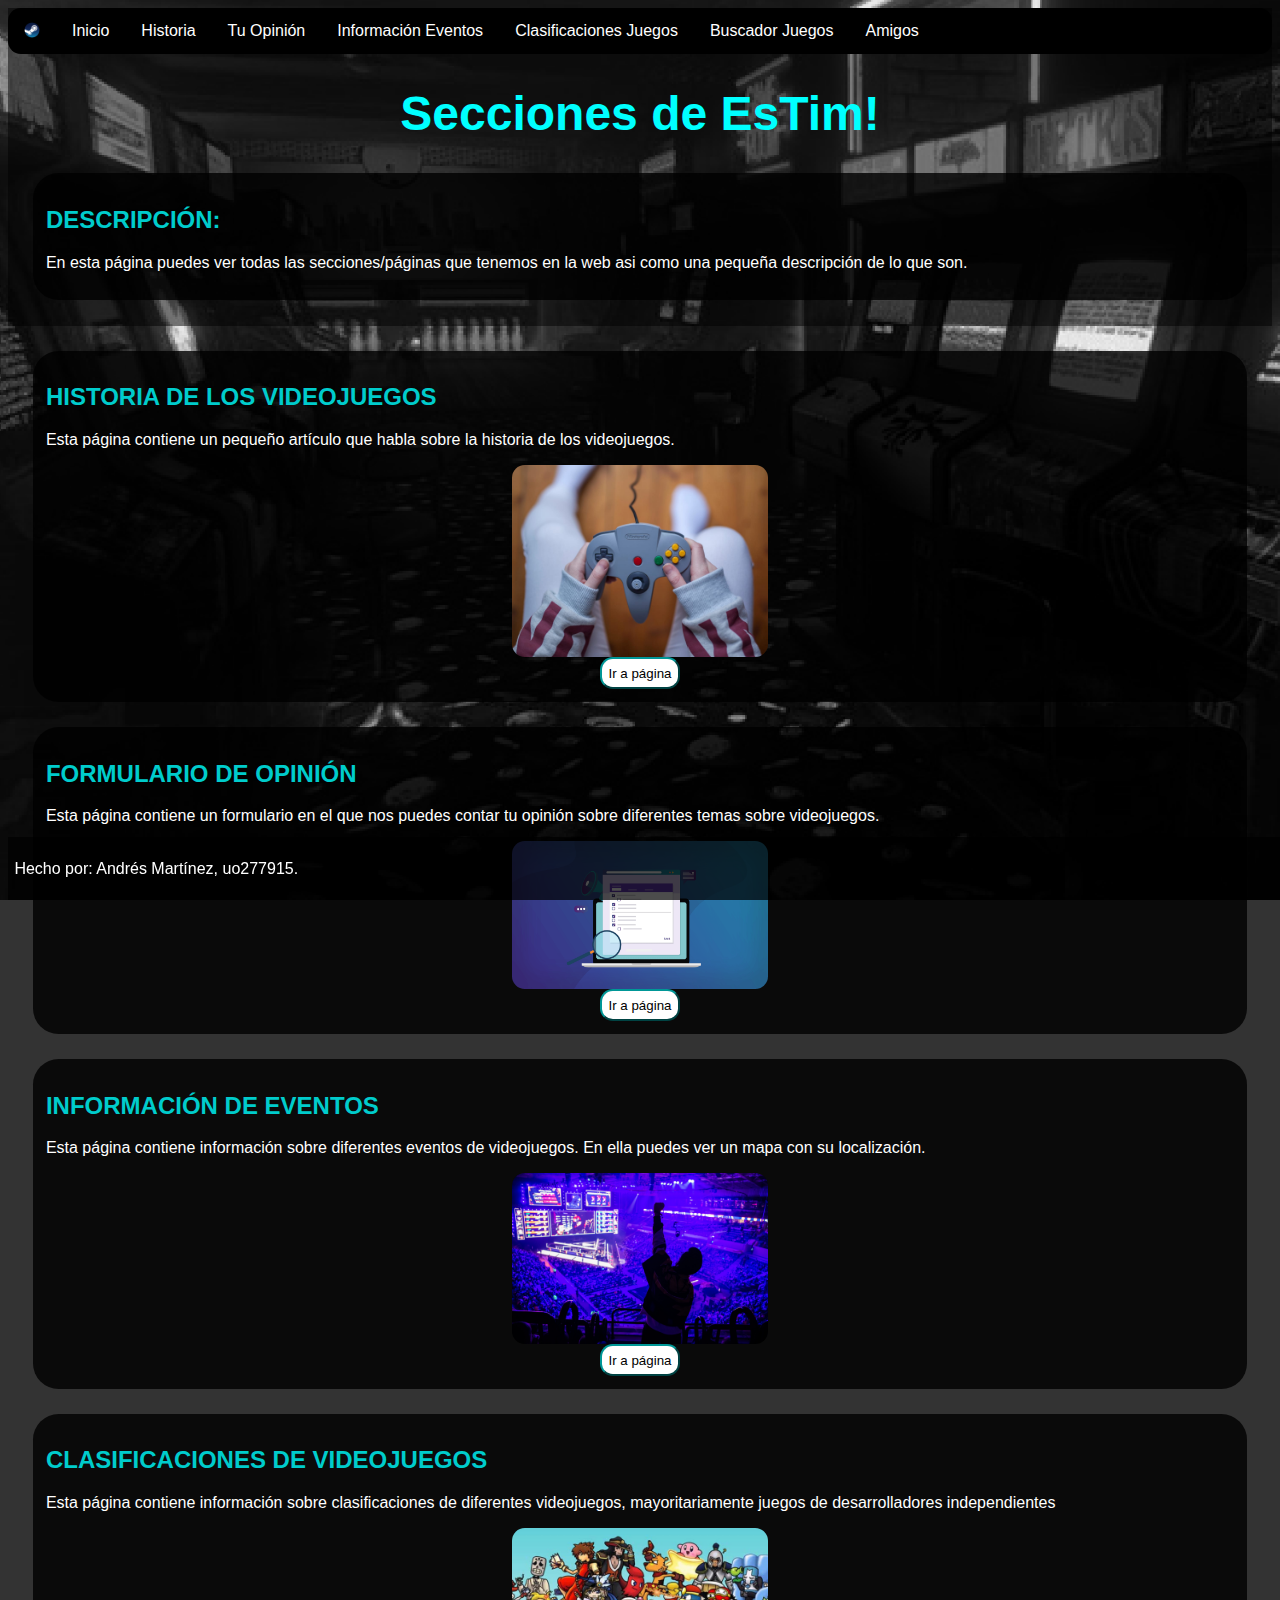
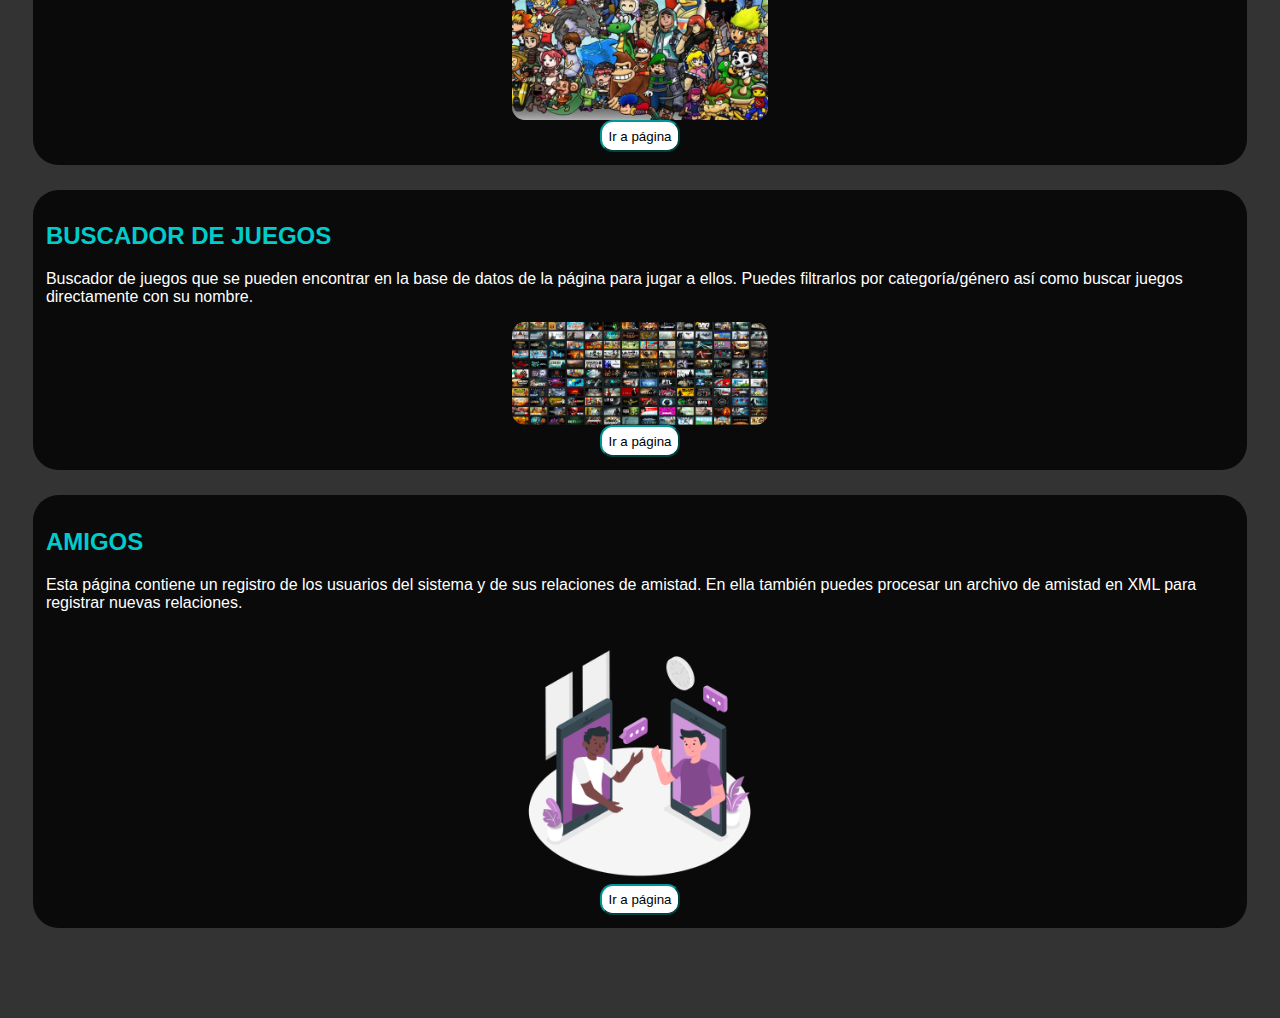
<file: index.html>
<!DOCTYPE HTML>

<html lang="es">

<head>
    <!-- Datos que describen el documento -->
    <meta charset="UTF-8" />
    <title>Es Tim! - Página principal</title>
    <meta name="description" content="Pagina principal de la pagina web 'Es Tim!', una página sobre Videojuegos.">
    <meta name="author" content="Andrés Martínez Rodríguez, UO277915">
    <meta name="keywords" content="videogames, games, steam, gaming, juegos, videojuegos, jugar">
    <meta name="viewport" content="width=device-width, initial scale=1.0" />
    <link rel="icon" href="media/img/logo.png" type="image/x-icon" />
    <link rel="stylesheet" type="text/css" href="css/general.css" />

</head>

<body>

    <header>
        <nav>
            <ul>
                <li><a href="/"> <img src="media/img/logo.png" alt="Logo de la página web" /> </a></li>
                <li><a href="index.html"> Inicio </a></li>
                <li><a href="historiaVideojuegos.html"> Historia </a></li>
                <li><a href="opinion.html"> Tu Opinión </a></li>
                <li><a href="eventos.html"> Información Eventos </a></li>
                <li><a href="infoJuegos.html"> Clasificaciones Juegos </a></li>
                <li><a href="buscarJuegos.php"> Buscador Juegos </a></li>
                <li><a href="amigos.php"> Amigos </a></li>
            </ul>
        </nav>

        <h1> Secciones de EsTim! </h1>
        <section>
            <h2>Descripción: </h2>
            <p> En esta página puedes ver todas las secciones/páginas que tenemos en la web asi como una pequeña descripción
                de lo que son. </p>
        </section>
    </header>

    <section>
        <h2>Historia de los videojuegos</h2>
        <p>Esta página contiene un pequeño artículo que habla sobre la historia de los videojuegos.</p>
        <img src="media/img/indice/historiaVideojuegos.png"
            alt="Niño sosteniendo un mando de una Nintendo 64, una consola antigua." />
        <form action="historiaVideojuegos.html" method="get">
            <input type="submit" value="Ir a página" />
        </form>
    </section>

    <section>
        <h2>Formulario de Opinión</h2>
        <p>Esta página contiene un formulario en el que nos puedes contar tu opinión sobre diferentes temas sobre
            videojuegos.</p>
        <img src="media/img/indice/opinion.png" alt="Un dibujo representando un formulario." />
        <form action="opinion.html" method="get">
            <input type="submit" value="Ir a página" />
        </form>
    </section>

    <section>
        <h2>Información de eventos</h2>
        <p>Esta página contiene información sobre diferentes eventos de videojuegos. En ella puedes ver un mapa con su
            localización.</p>
        <img src="media/img/indice/eventos.png" alt="Imagen de un evento de videojuegos." />
        <form action="eventos.html" method="get">
            <input type="submit" value="Ir a página" />
        </form>
    </section>

    <section>
        <h2>Clasificaciones de videojuegos</h2>
        <p>Esta página contiene información sobre clasificaciones de diferentes videojuegos, mayoritariamente juegos de
            desarrolladores
            independientes</p>
        <img src="media/img/indice/infoJuegos.png"
            alt="Imagen de un grupo de personajes principales de videojuegos famosos." />
        <form action="infoJuegos.html" method="get">
            <input type="submit" value="Ir a página" />
        </form>
    </section>

    <section>
        <h2>Buscador de juegos</h2>
        <p>Buscador de juegos que se pueden encontrar en la base de datos de la página para jugar a ellos. Puedes
            filtrarlos por categoría/género así como buscar juegos directamente con su nombre.</p>
        <img src="media/img/indice/buscarJuegos.png"
            alt="Imagen de varias capturas de pantalla de videojuegos famosos." />
        <form action="buscarJuegos.php" method="get">
            <input type="submit" value="Ir a página" />
        </form>
    </section>

    <section>
        <h2>Amigos</h2>
        <p>Esta página contiene un registro de los usuarios del sistema y de sus relaciones de amistad. En ella también
            puedes procesar un archivo de amistad en XML para registrar nuevas relaciones.</p>
        <img src="media/img/indice/amigos.png" alt="Dibujo de un grupo de amigos charlando." />
        <form action="amigos.php" method="get">
            <input type="submit" value="Ir a página" />
        </form>
    </section>

    <footer>
        <p> Hecho por: Andrés Martínez, uo277915. </p>
    </footer>

</body>

</html>
</file>
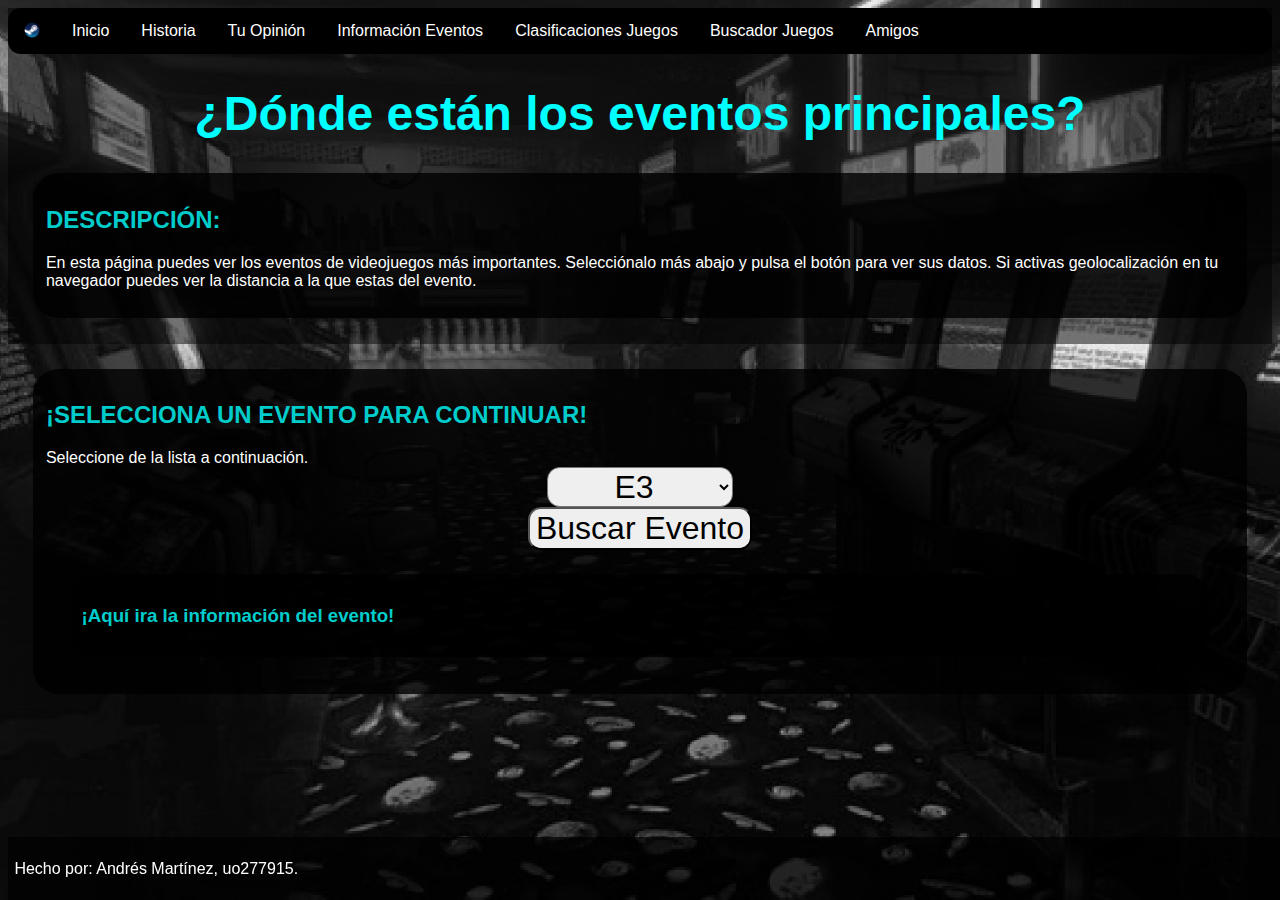
<file: eventos.html>
<!DOCTYPE HTML>

<html lang="es">

<head>
    <!-- Datos que describen el documento -->
    <meta charset="UTF-8" />
    <title>Es Tim! - Eventos</title>
    <meta name="description" content="Pagina de localización de eventos de videojuegos por el mundo.">
    <meta name="author" content="Andrés Martínez Rodríguez, UO277915">
    <meta name="keywords" content="videogames, games, steam, gaming, juegos, videojuegos, jugar">
    <meta name="viewport" content="width=device-width, initial scale=1.0" />
    <link rel="icon" href="media/img/logo.png" type="image/x-icon" />
    <link rel="stylesheet" type="text/css" href="css/general.css" />
    <script src="//ajax.googleapis.com/ajax/libs/jquery/3.6.0/jquery.min.js"></script>
    <script src="js/eventManager.js"></script>
</head>

<body>

    <header>
        <nav>
            <ul>
                <li><a href="/"> <img src="media/img/logo.png" alt="Logo de la página web" /> </a></li>
                <li><a href="index.html"> Inicio </a></li>
                <li><a href="historiaVideojuegos.html"> Historia </a></li>
                <li><a href="opinion.html"> Tu Opinión </a></li>
                <li><a href="eventos.html"> Información Eventos </a></li>
                <li><a href="infoJuegos.html"> Clasificaciones Juegos </a></li>
                <li><a href="buscarJuegos.php"> Buscador Juegos </a></li>
                <li><a href="amigos.php"> Amigos </a></li>
            </ul>
        </nav>

        <h1>¿Dónde están los eventos principales?</h1>

        <section>
            <h2>Descripción: </h2>
            <p> En esta página puedes ver los eventos de videojuegos más importantes. Selecciónalo más abajo y pulsa el
                botón para ver sus datos. Si activas geolocalización en tu navegador puedes ver la distancia a la que estas
                del evento. </p>
        </section>

    </header>

    <section>
        <h2> ¡Selecciona un evento para continuar! </h2>
        <label for="selectEvento"> Seleccione de la lista a continuación. </label>
        <select name="selectEvento" id="selectEvento">
            <option value=0>E3</option>
            <option value=1>Gamescom</option>
            <option value=2>MineCon</option>
        </select>
        <button onclick="eventManager.selectEvent()">Buscar Evento</button>
        <!-- Sección añadida para poder añadir dentro la información desde JS sin necesidad de un id. -->
        <section>
            <h3> ¡Aquí ira la información del evento! </h3>
        </section>
    </section>

    <footer>
        <p> Hecho por: Andrés Martínez, uo277915. </p>
    </footer>
</body>

</html>
</file>
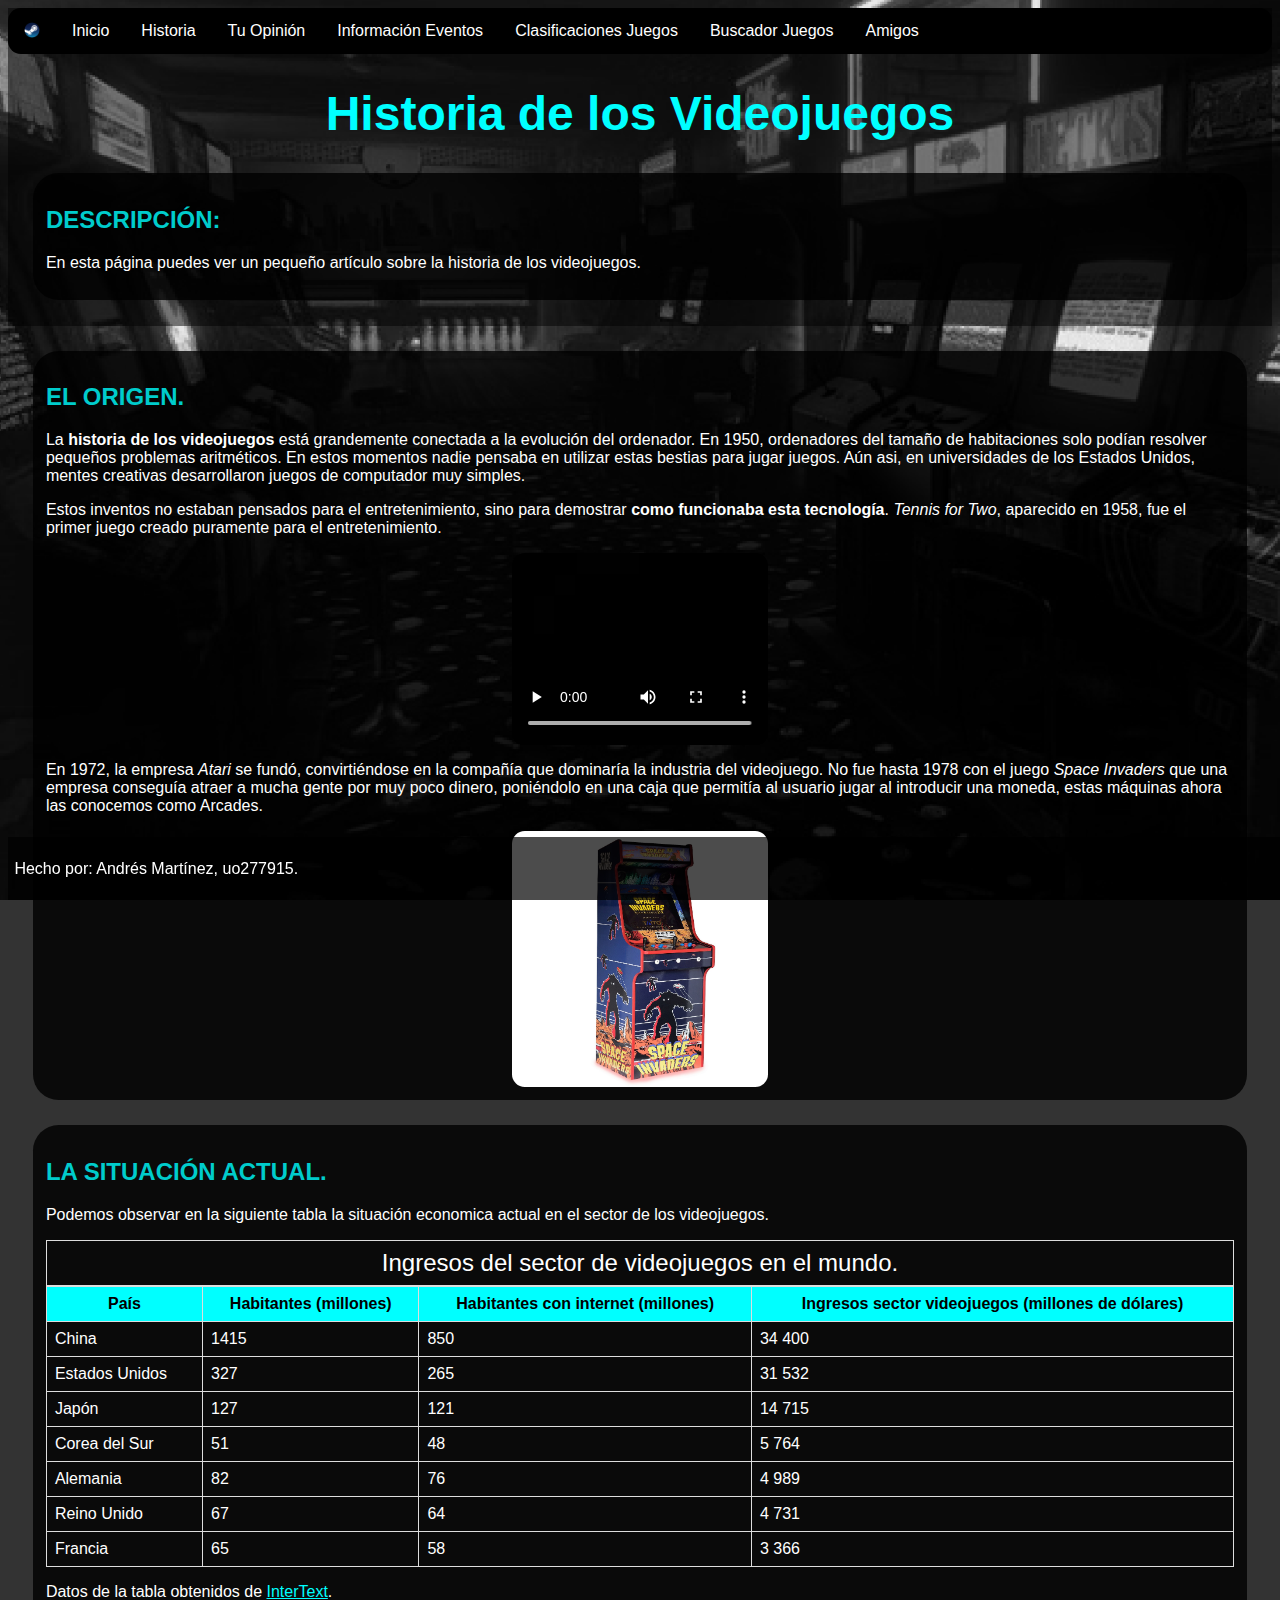
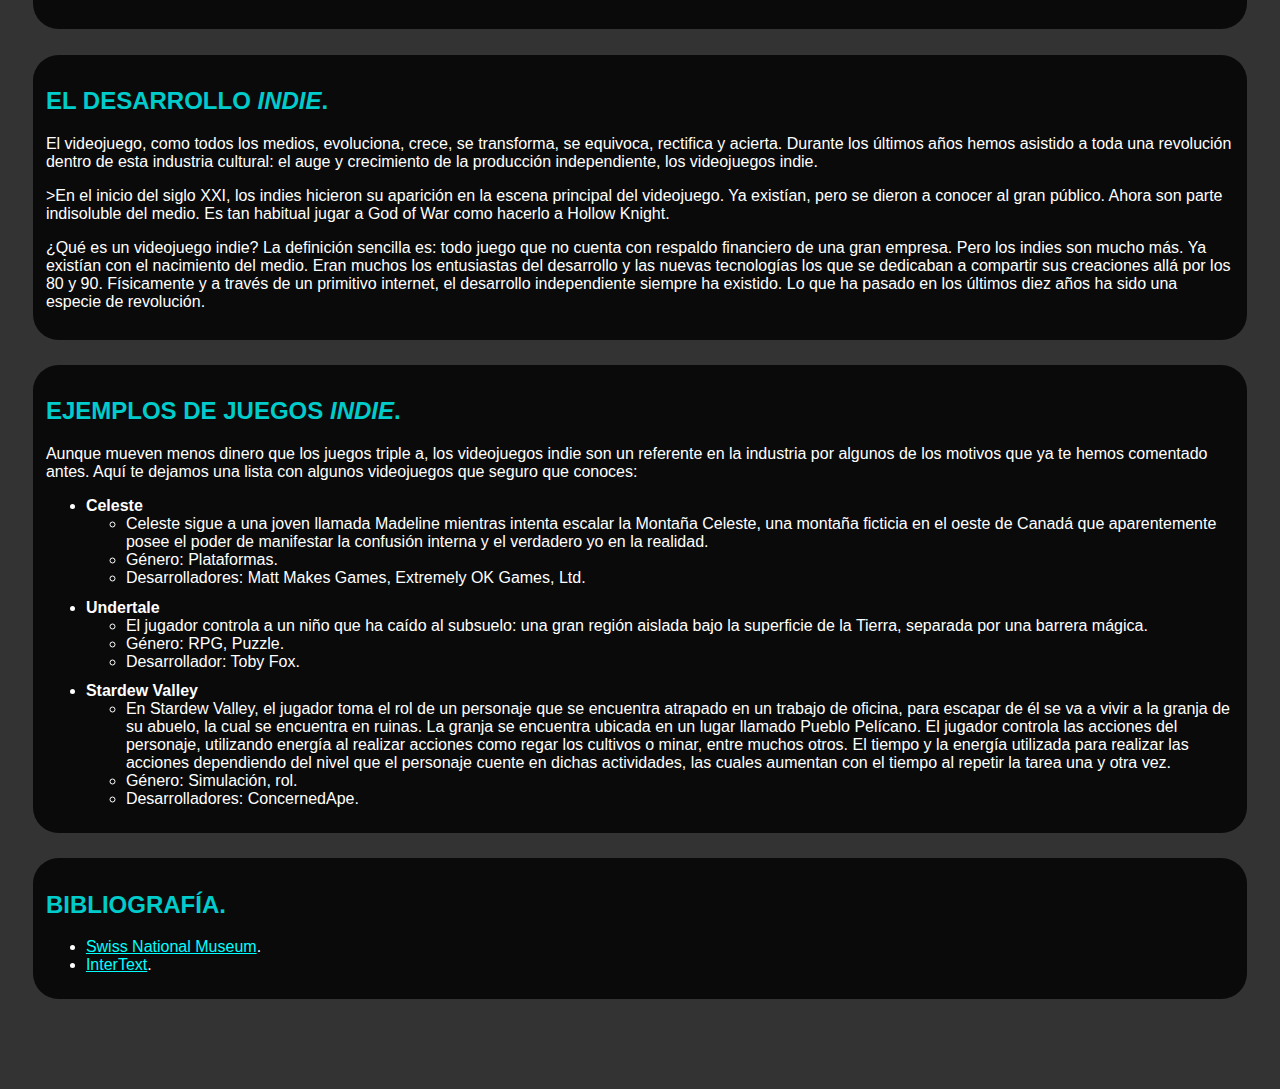
<file: historiaVideojuegos.html>
<!DOCTYPE HTML>

<html lang="es">

<head>
    <!-- Datos que describen el documento -->
    <meta charset="UTF-8" />
    <title>Es Tim! - Historia de los Videojuegos</title>
    <meta name="description" content="Un pequeño artículo que habla sobre la historia de los videojuegos.">
    <meta name="author" content="Andrés Martínez Rodríguez, UO277915">
    <meta name="keywords" content="videogames, games, steam, gaming, juegos, videojuegos, jugar">
    <meta name="viewport" content="width=device-width, initial scale=1.0" />
    <link rel="icon" href="media/img/logo.png" type="image/x-icon" />
    <link rel="stylesheet" type="text/css" href="css/general.css" />
</head>

<body>

    <header>
        <nav>
            <ul>
                <li><a href="/"> <img src="media/img/logo.png" alt="Logo de la página web" /> </a></li>
                <li><a href="index.html"> Inicio </a></li>
                <li><a href="historiaVideojuegos.html"> Historia </a></li>
                <li><a href="opinion.html"> Tu Opinión </a></li>
                <li><a href="eventos.html"> Información Eventos </a></li>
                <li><a href="infoJuegos.html"> Clasificaciones Juegos </a></li>
                <li><a href="buscarJuegos.php"> Buscador Juegos </a></li>
                <li><a href="amigos.php"> Amigos </a></li>
            </ul>
        </nav>

        <h1> Historia de los Videojuegos </h1>

        <section>
            <h2>Descripción: </h2>
            <p> En esta página puedes ver un pequeño artículo sobre la historia de los videojuegos. </p>
        </section>
    </header>

    <section>
        <h2> El origen. </h2>
        <p>
            La <b>historia de los videojuegos</b> está grandemente conectada a la evolución del ordenador. En 1950,
            ordenadores del tamaño de habitaciones solo podían resolver pequeños problemas aritméticos. En estos
            momentos
            nadie pensaba en utilizar estas bestias para jugar juegos. Aún asi, en universidades de los Estados Unidos,
            mentes creativas desarrollaron juegos de computador muy simples.
        </p>
        <p>
            Estos inventos no estaban pensados para el entretenimiento, sino para demostrar <b>como funcionaba esta
                tecnología</b>.
            <i>Tennis for Two</i>, aparecido en 1958, fue el primer juego creado puramente para el entretenimiento.
        </p>
        <video controls preload="auto">
            <source src="media/vid/historia/TennisForTwo.mp4" type="video/mp4" />
            <source src="media/vid/historia/TennisForTwo.mov" type="video/mov" />
        </video>
        <p>
            En 1972, la empresa <i>Atari</i> se fundó, convirtiéndose en la compañía que dominaría la industria del
            videojuego. No fue hasta 1978 con el juego <i>Space Invaders</i> que una empresa conseguía atraer a mucha
            gente
            por muy poco dinero, poniéndolo en una caja que permitía al usuario jugar al introducir una moneda, estas
            máquinas ahora las conocemos como Arcades.
        </p>
        <img src="media/img/historia/spaceInvadersArcade.jpg" alt="Arcade con el juego Space Invaders" />
    </section>

    <section>
        <h2> La situación actual. </h2>
        <p>
            Podemos observar en la siguiente tabla la situación economica actual en el sector de los videojuegos.
        </p>
        <table>
            <caption> Ingresos del sector de videojuegos en el mundo.</caption>
            <thead>
                <tr>
                    <th> País </th>
                    <th> Habitantes (millones) </th>
                    <th> Habitantes con internet (millones) </th>
                    <th> Ingresos sector videojuegos (millones de dólares) </th>
                </tr>
            </thead>
            <tr>
                <td>China</td>
                <td>1415</td>
                <td>850</td>
                <td>34 400</td>
            </tr>
            <tr>
                <td>Estados Unidos</td>
                <td>327</td>
                <td>265</td>
                <td>31 532</td>
            </tr>
            <tr>
                <td>Japón</td>
                <td>127</td>
                <td>121</td>
                <td>14 715</td>
            </tr>
            <tr>
                <td>Corea del Sur</td>
                <td>51</td>
                <td>48</td>
                <td>5 764</td>
            </tr>
            <tr>
                <td>Alemania</td>
                <td>82</td>
                <td>76</td>
                <td>4 989</td>
            </tr>
            <tr>
                <td>Reino Unido</td>
                <td>67</td>
                <td>64</td>
                <td>4 731</td>
            </tr>
            <tr>
                <td>Francia</td>
                <td>65</td>
                <td>58</td>
                <td>3 366</td>
            </tr>
        </table>
        <p>Datos de la tabla obtenidos de <a href="intertext.es/los-videojuegos-un-sector-internacional-en-auge/">
                InterText</a>.</p>
    </section>

    <section>
        <h2> El desarrollo <i>indie</i>. </h2>

        <p>El videojuego, como todos los medios, evoluciona, crece, se transforma, se equivoca, rectifica y acierta.
            Durante los últimos años hemos asistido a toda una revolución dentro de esta industria cultural: el auge y
            crecimiento de la producción independiente, los videojuegos indie.</p>

        <p>>En el inicio del siglo XXI, los indies hicieron su aparición en la escena principal del videojuego. Ya
            existían, pero se dieron a conocer al gran público. Ahora son parte indisoluble del medio. Es tan habitual
            jugar a God of War como hacerlo a Hollow Knight.</p>

        <p>¿Qué es un videojuego indie? La definición sencilla es: todo juego que no cuenta con respaldo financiero de
            una gran empresa. Pero los indies son mucho más. Ya existían con el nacimiento del medio. Eran muchos los
            entusiastas del desarrollo y las nuevas tecnologías los que se dedicaban a compartir sus creaciones allá por
            los 80 y 90. Físicamente y a través de un primitivo internet, el desarrollo independiente siempre ha
            existido. Lo que ha pasado en los últimos diez años ha sido una especie de revolución.</p>
    </section>

    <section>
        <h2> Ejemplos de juegos <i>indie</i>. </h2>
        <p>Aunque mueven menos dinero que los juegos triple a, los videojuegos indie son un referente en la industria
            por algunos de los motivos que ya te hemos comentado antes. Aquí te dejamos una lista con algunos
            videojuegos que seguro que conoces:</p>
        <ul>
            <li> <b>Celeste</b>
                <ul>
                    <li>Celeste sigue a una joven llamada Madeline mientras intenta escalar la Montaña Celeste, una
                        montaña ficticia en el oeste de Canadá que aparentemente posee el poder de manifestar la
                        confusión interna y el verdadero yo en la realidad. </li>
                    <li> Género: Plataformas. </li>
                    <li> Desarrolladores: Matt Makes Games, Extremely OK Games, Ltd. </li>
                </ul>
            </li>
            <li> <b>Undertale</b>
                <ul>
                    <li>El jugador controla a un niño que ha caído al subsuelo: una gran región aislada bajo la
                        superficie de la Tierra, separada por una barrera mágica. </li>
                    <li> Género: RPG, Puzzle. </li>
                    <li> Desarrollador: Toby Fox. </li>
                </ul>
            </li>
            <li> <b>Stardew Valley</b>
                <ul>
                    <li>En Stardew Valley, el jugador toma el rol de un personaje que se encuentra atrapado en un
                        trabajo de oficina, para escapar de él se va a vivir a la granja de su abuelo, la cual se
                        encuentra en ruinas. La granja se encuentra ubicada en un lugar llamado Pueblo Pelícano. El
                        jugador controla las acciones del personaje, utilizando energía al realizar acciones como regar
                        los cultivos o minar, entre muchos otros. El tiempo y la energía utilizada para realizar las
                        acciones dependiendo del nivel que el personaje cuente en dichas actividades, las cuales
                        aumentan con el tiempo al repetir la tarea una y otra vez. </li>
                    <li> Género: Simulación, rol. </li>
                    <li> Desarrolladores: ConcernedApe. </li>
                </ul>
            </li>
        </ul>

    </section>

    <section>
        <h2> Bibliografía. </h2>
        <ul>
            <li><a href="https://blog.nationalmuseum.ch/en/2020/01/the-history-of-video-games/">Swiss National
                    Museum</a>.</li>
            <li><a href="intertext.es/los-videojuegos-un-sector-internacional-en-auge/"> InterText</a>.</li>
        </ul>
    </section>

    <footer>
        <p> Hecho por: Andrés Martínez, uo277915. </p>
    </footer>
</body>


</html>
</file>
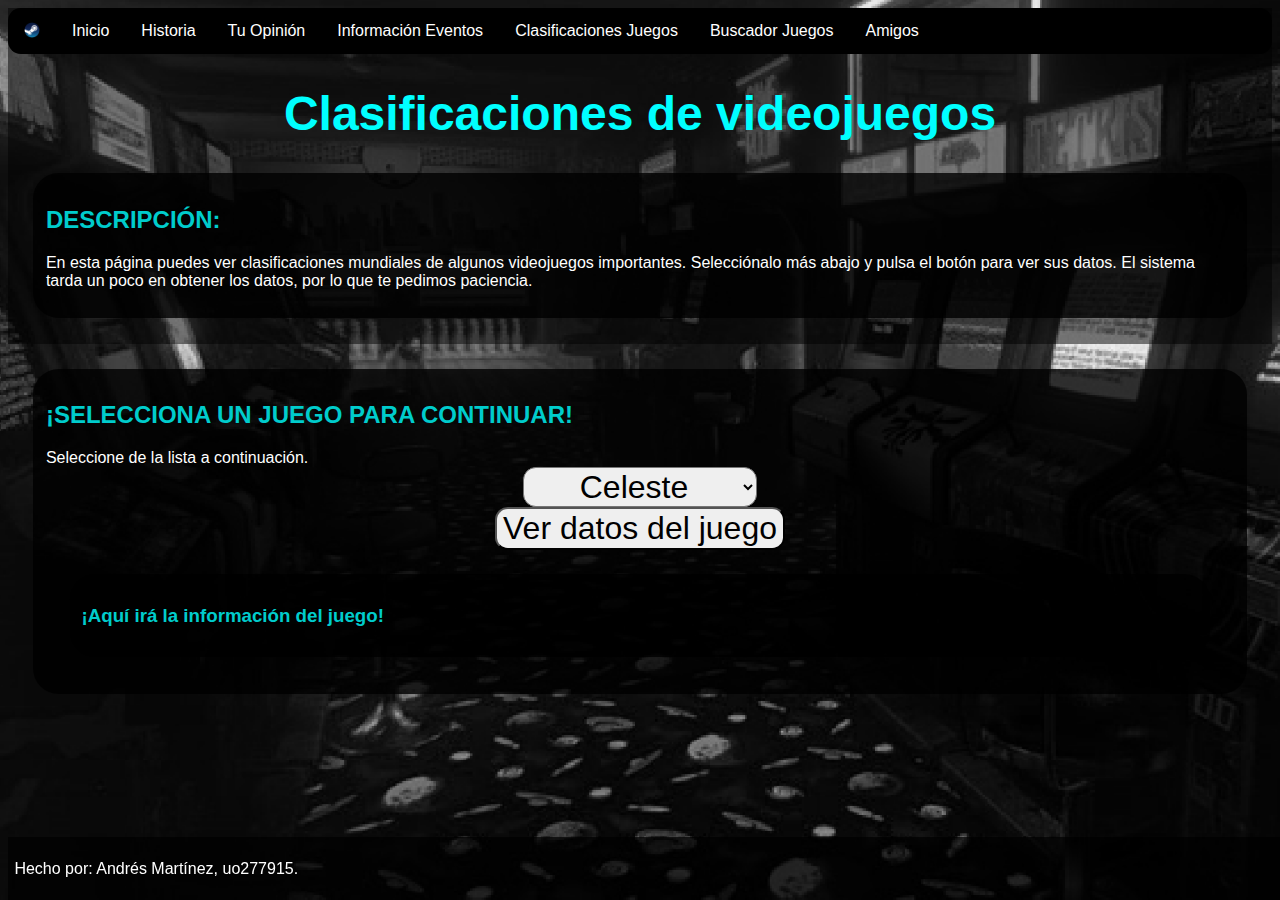
<file: infoJuegos.html>
<!DOCTYPE HTML>

<html lang="es">

<head>
    <!-- Datos que describen el documento -->
    <meta charset="UTF-8" />
    <title>Es Tim! - Clasificaciones de Juegos</title>
    <meta name="description"
        content="Pagina de información sobre diferentes videojuegos, mayoritariamente juegos de desarrolladores independientes.">
    <meta name="author" content="Andrés Martínez Rodríguez, UO277915">
    <meta name="keywords" content="videogames, games, steam, gaming, juegos, videojuegos, jugar">
    <meta name="viewport" content="width=device-width, initial scale=1.0" />
    <link rel="icon" href="media/img/logo.png" type="image/x-icon" />
    <link rel="stylesheet" type="text/css" href="css/general.css" />
    <script src="//ajax.googleapis.com/ajax/libs/jquery/3.6.0/jquery.min.js"></script>
    <script src="js/gameManager.js"></script>
</head>

<body>

    <header>
        <nav>
            <ul>
                <li><a href="/"> <img src="media/img/logo.png" alt="Logo de la página web" /> </a></li>
                <li><a href="index.html"> Inicio </a></li>
                <li><a href="historiaVideojuegos.html"> Historia </a></li>
                <li><a href="opinion.html"> Tu Opinión </a></li>
                <li><a href="eventos.html"> Información Eventos </a></li>
                <li><a href="infoJuegos.html"> Clasificaciones Juegos </a></li>
                <li><a href="buscarJuegos.php"> Buscador Juegos </a></li>
                <li><a href="amigos.php"> Amigos </a></li>
            </ul>
        </nav>

        <h1>Clasificaciones de videojuegos</h1>
        <section>
            <h2>Descripción: </h2>
            <p> En esta página puedes ver clasificaciones mundiales de algunos videojuegos importantes. Selecciónalo más
                abajo y pulsa el botón para ver sus datos. El sistema tarda un poco en obtener los datos, por lo que te
                pedimos paciencia.
            </p>
        </section>
    </header>

    <section>
        <h2> ¡Selecciona un juego para continuar! </h2>
        <label for="selectJuego"> Seleccione de la lista a continuación. </label>
        <select name="selectJuego" id="selectJuego">
            <option value=0>Celeste</option>
            <option value=1>Undertale</option>
            <option value=2>Minecraft</option>
            <option value=3>Stardew Valley</option>
            <option value=4>Cuphead</option>
        </select>
        <button onclick="gameManager.selectGame()">Ver datos del juego</button>
        <section>
            <h3> ¡Aquí irá la información del juego! </h3>
        </section>
    </section>

    <footer>
        <p> Hecho por: Andrés Martínez, uo277915. </p>
    </footer>
</body>


</html>
</file>
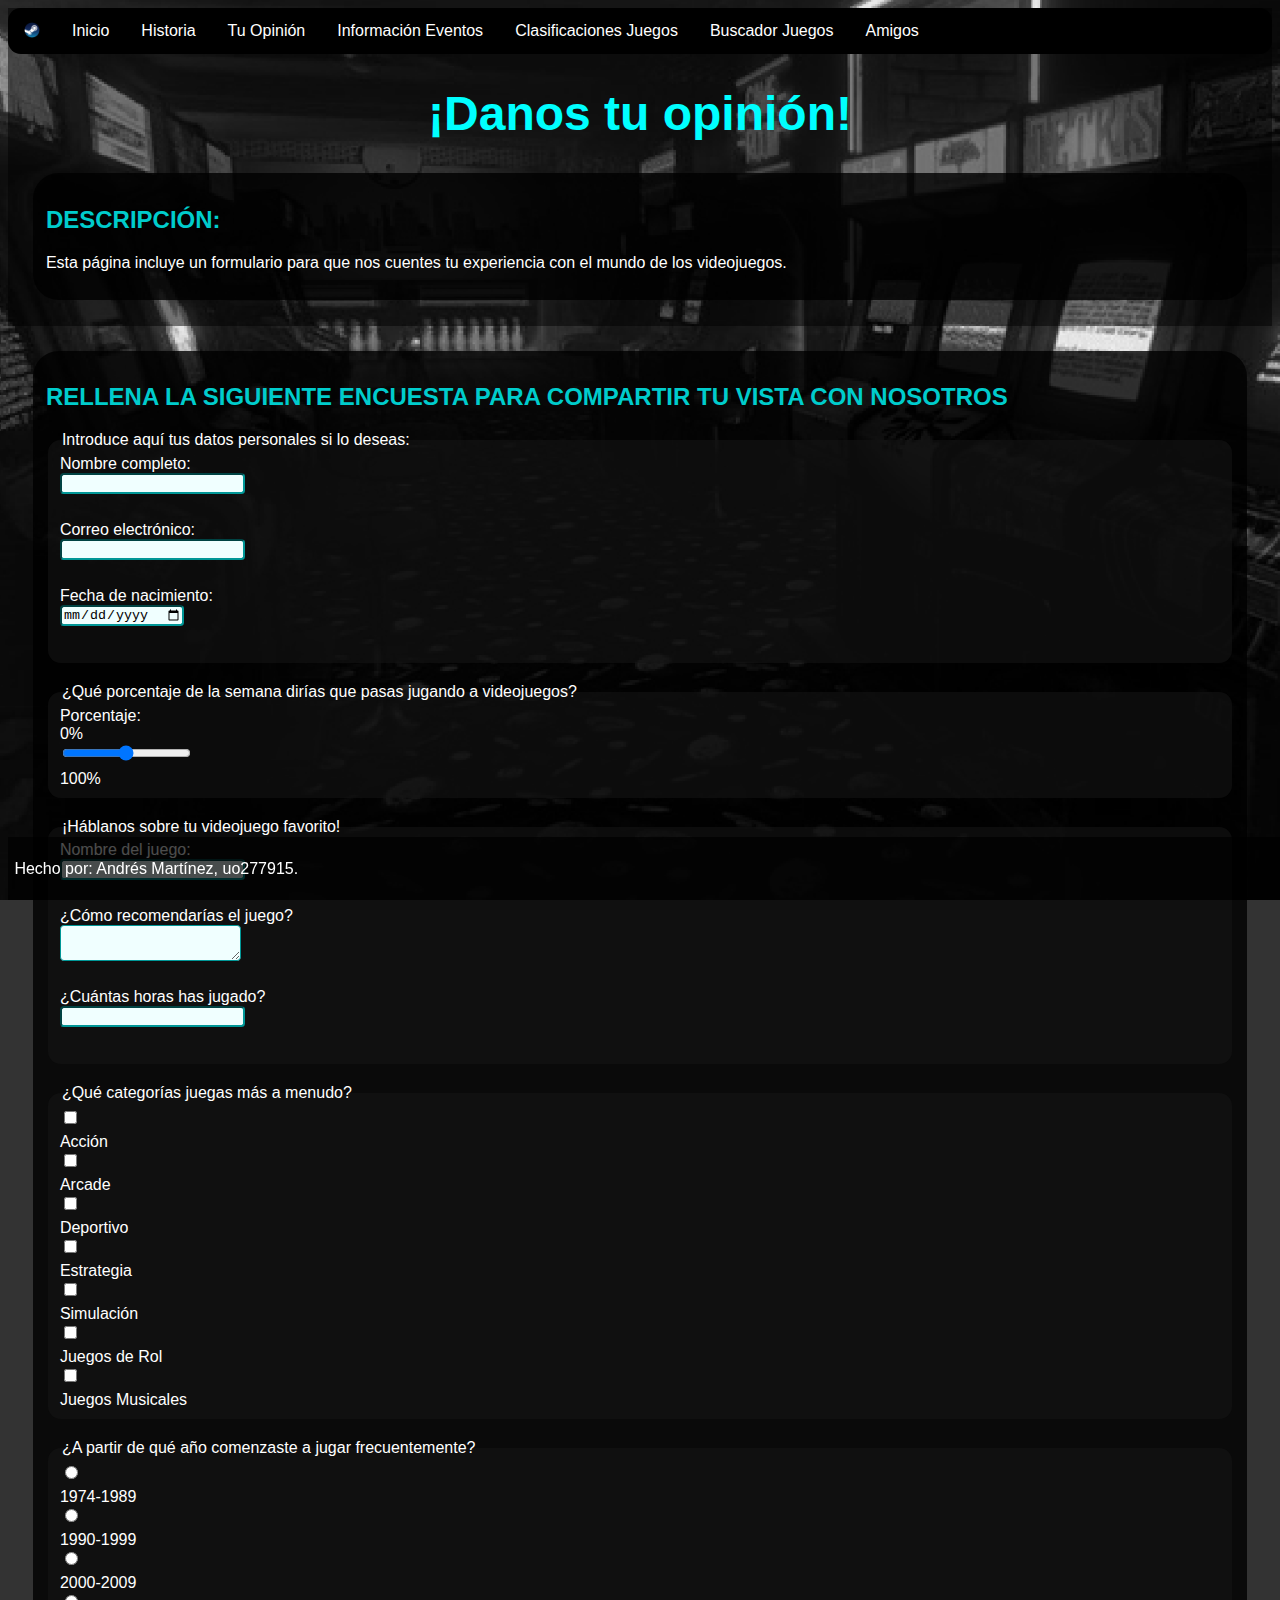
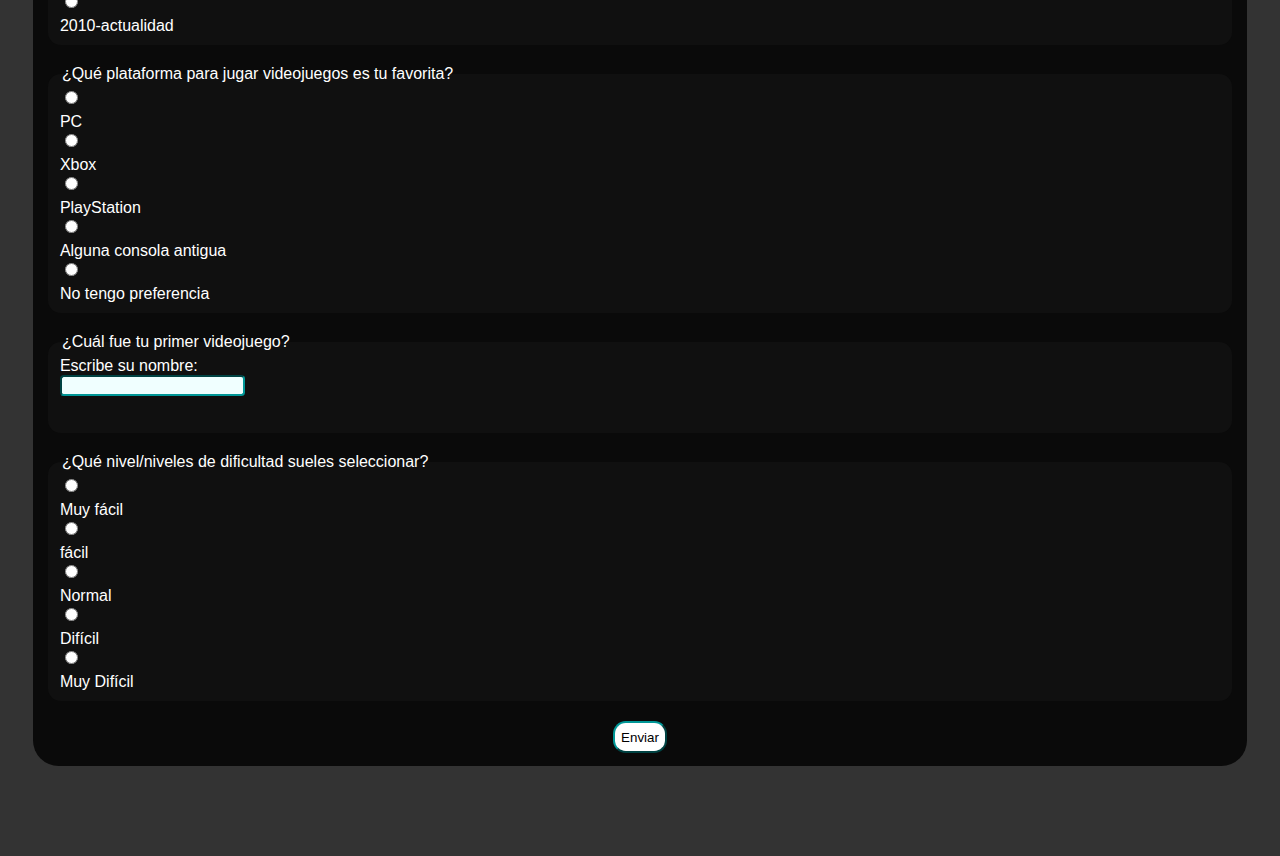
<file: opinion.html>
<!DOCTYPE HTML>

<html lang="es">

<head>
    <!-- Datos que describen el documento -->
    <meta charset="UTF-8" />
    <title>Es Tim! - Cuestionario</title>
    <meta name="description" content="Pagina con un cuestionario sobre tus intereses en videojuegos.">
    <meta name="author" content="Andrés Martínez Rodríguez, UO277915">
    <meta name="keywords" content="videogames, games, steam, gaming, juegos, videojuegos, jugar">
    <meta name="viewport" content="width=device-width, initial scale=1.0" />
    <link rel="icon" href="media/img/logo.png" type="image/x-icon" />
    <link rel="stylesheet" type="text/css" href="css/general.css" />
</head>

<body>

    <header>
        <nav>
            <ul>
                <li><a href="/"> <img src="media/img/logo.png" alt="Logo de la página web" /> </a></li>
                <li><a href="index.html"> Inicio </a></li>
                <li><a href="historiaVideojuegos.html"> Historia </a></li>
                <li><a href="opinion.html"> Tu Opinión </a></li>
                <li><a href="eventos.html"> Información Eventos </a></li>
                <li><a href="infoJuegos.html"> Clasificaciones Juegos </a></li>
                <li><a href="buscarJuegos.php"> Buscador Juegos </a></li>
                <li><a href="amigos.php"> Amigos </a></li>
            </ul>
        </nav>
        <h1> ¡Danos tu opinión! </h1>

        <section>
            <h2>Descripción: </h2>
            <p> Esta página incluye un formulario para que nos cuentes tu experiencia con el mundo de los videojuegos. </p>
        </section>
    </header>

    <section>
        <h2> Rellena la siguiente encuesta para compartir tu vista con nosotros </h2>

        <form>
            <fieldset>
                <legend> Introduce aquí tus datos personales si lo deseas: </legend>

                <label for="f1_1">Nombre completo: </label> <br />
                <input id="f1_1" type=text name="f1_1" /> <br />
                <label for="f1_2">Correo electrónico: </label> <br />
                <input id="f1_2" type=text name="f1_2" /> <br />
                <label for="f1_3">Fecha de nacimiento: </label> <br />
                <input id="f1_3" type=date name="f1_3" /> <br />
            </fieldset>

            <fieldset>
                <legend> ¿Qué porcentaje de la semana dirías que pasas jugando a videojuegos? </legend>

                <label for="f2_1">Porcentaje:</label> <br />
                0% <input id="f2_1" type=range name="f2_1" min="0" max="10" /> 100% <br />
            </fieldset>

            <fieldset>
                <legend> ¡Háblanos sobre tu videojuego favorito! </legend>

                <label for="f3_1">Nombre del juego:</label> <br />
                <input id="f3_1" type=text name="f3_1" /> <br />

                <label for="f3_2">¿Cómo recomendarías el juego?</label> <br />
                <textarea id="f3_2"></textarea> <br />

                <label for="f3_3">¿Cuántas horas has jugado?</label> <br />
                <input id="f3_3" type=number name="f3_3" /> <br />
            </fieldset>

            <fieldset>
                <legend> ¿Qué categorías juegas más a menudo? </legend>

                <input id="f4_1" type=checkbox name="f4" /> <label for="f4_1">Acción</label> <br />
                <input id="f4_2" type=checkbox name="f4" /> <label for="f4_2">Arcade</label> <br />
                <input id="f4_3" type=checkbox name="f4" /> <label for="f4_3">Deportivo</label> <br />
                <input id="f4_4" type=checkbox name="f4" /> <label for="f4_4">Estrategia</label> <br />
                <input id="f4_5" type=checkbox name="f4" /> <label for="f4_5">Simulación</label> <br />
                <input id="f4_6" type=checkbox name="f4" /> <label for="f4_6">Juegos de Rol</label> <br />
                <input id="f4_7" type=checkbox name="f4" /> <label for="f4_7">Juegos Musicales</label> <br />
            </fieldset>

            <fieldset>
                <legend> ¿A partir de qué año comenzaste a jugar frecuentemente? </legend>

                <input id="f5_1" type=radio name="f5" /> <label for="f5_1">1974-1989</label> <br />
                <input id="f5_2" type=radio name="f5" /> <label for="f5_2">1990-1999</label> <br />
                <input id="f5_3" type=radio name="f5" /> <label for="f5_3">2000-2009</label> <br />
                <input id="f5_4" type=radio name="f5" /> <label for="f5_4">2010-actualidad</label> <br />
            </fieldset>

            <fieldset>
                <legend> ¿Qué plataforma para jugar videojuegos es tu favorita? </legend>

                <input id="f6_1" type=radio name="f6" /> <label for="f6_1">PC</label> <br />
                <input id="f6_2" type=radio name="f6" /> <label for="f6_2">Xbox</label> <br />
                <input id="f6_3" type=radio name="f6" /> <label for="f6_3">PlayStation</label> <br />
                <input id="f6_4" type=radio name="f6" /> <label for="f6_4">Alguna consola antigua</label> <br />
                <input id="f6_5" type=radio name="f6" /> <label for="f6_5">No tengo preferencia</label> <br />
            </fieldset>

            <fieldset>
                <legend> ¿Cuál fue tu primer videojuego? </legend>


                <label for="f7_1">Escribe su nombre: </label> <br />
                <input id="f7_1" type=text name="f7_1" /> <br />
            </fieldset>

            <fieldset>
                <legend> ¿Qué nivel/niveles de dificultad sueles seleccionar? </legend>

                <input id="f8_1" type=radio name="f8" /> <label for="f8_1">Muy fácil</label> <br />
                <input id="f8_2" type=radio name="f8" /> <label for="f8_2">fácil</label> <br />
                <input id="f8_3" type=radio name="f8" /> <label for="f8_3">Normal</label> <br />
                <input id="f8_4" type=radio name="f8" /> <label for="f8_4">Difícil</label> <br />
                <input id="f8_5" type=radio name="f8" /> <label for="f8_5">Muy Difícil</label> <br />
            </fieldset>

            <input type="submit" value="Enviar" />
        </form>
    </section>

    <footer>
        <p> Hecho por: Andrés Martínez, uo277915. </p>
    </footer>
</body>

</html>
</file>
<file: css/general.css>
/* INICIO GENERAL */

/* Especificidad: (0, 0, 1) */
body {
    background-image: url("../media/img/background.png");
    /* La imagen de fondo no se mueve */
    background-repeat: no-repeat;
    /* La imagen de fondo no se mueve */
    background-attachment: fixed;
    background-size: cover;

    /* Ponemos un color por si hay algún problema con la imagen */
    background-color: #333333;
    color: white;

    font-family: 'Gill Sans', 'Gill Sans MT', Calibri, 'Trebuchet MS', sans-serif;

    margin-bottom: 10vh;
}

/* Especificidad: (0, 0, 1) */
header {
    display: block;
    overflow: auto;
    margin: 0px;

    background-color: rgb(0, 0, 0, 0.5);
    /* Color del texto heredado */

    top: 0;
    width: 100%;
}

/* Especificidad: (0, 0, 1) */
footer {
    background-color: rgb(0, 0, 0, 0.7);
    /* Color del texto heredado */

    padding: .5%;
    margin: 0;

    position: fixed;
    bottom: 0;
    width: 100%;
}

/* Especificidad: (0, 0, 1) */
img,
video {
    border-radius: 1vw;

    width: 20vw;
    height: auto;

    display: block;
    margin-left: auto;
    margin-right: auto;
}

/* Especificidad: (0, 0, 1) */
a {
    color: aqua;
    /* Color del fondo heredado */
}

/* Especificidad: (0, 1, 1) */
a:hover {
    color: orange;
    /* Color del fondo heredado */
}

/* Especificidad: (0, 0, 1) */
h1 {
    font-size: 300%;
    text-align: center;

    color: aqua;
    /* Color del fondo heredado */
}

/* Especificidad: (0, 0, 1) */
h2 {
    color: #00CCCC;
    /* Color del fondo heredado */
    
    /* Ponemos el texto en mayúsculas */
    text-transform: uppercase;
}

/* Especificidad: (0, 0, 1) */
h3 {
    color: #00CCCC;
    /* Color del fondo heredado */
}

/* Especificidad: (0, 0, 1) */
ul {
    margin-bottom: 1%;
}

/* Especificidad: (0, 0, 1) */
button {
    display: block;
    margin: 0 auto;

    border-radius: 1vw;
    font-size: 200%;

    text-align: center;
}

/* Especificidad: (0, 1, 1) */
button:hover {
    background-color: aqua;
    /* Color del texto heredado. */

}

/* FIN GENERAL */

/* INICIO NAV */

/* Especificidad: (0, 0, 2) */
nav>ul {
    list-style-type: none;
    margin: 0;
    padding: 0;
    overflow: hidden;
    background-color: black;
    /* Color del texto heredado. */
    border-radius: 1vw;
}

/* Especificidad: (0, 0, 3) */
nav>ul>li {
    float: left;
}

/* Especificidad: (0, 0, 4) */
nav>ul>li>a {
    display: block;
    color: white;
    /* Color del fondo heredado. */
    text-align: center;
    padding: 14px 16px;
    text-decoration: none;
}

/* Especificidad: (0, 1, 4) */
nav>ul>li>a:hover {
    background-color: aqua;
    color: black;
}

/* Especificidad: (0, 0, 5) */
nav>ul>li>a>img {
    width: 1rem;
    height: auto;
}

/* FIN NAV */

/* INICIO SECTION */

/* Especificidad: (0, 0, 1) */
section {
    background-color: rgb(0, 0, 0, 0.8);
    /* Color del texto heredado */

    border-radius: 2vw;
    margin: 2%;
    padding: 1%;
}

/* Especificidad: (0, 0, 3) */
section > section > button {
    display: inline;
    font-size: 100%;
    border-radius: .2vw;

    text-align: center;
}


/* FIN SECTION */

/* INICIO TABLE */

/* Especificidad: (0, 0, 1) */
table {
    border-collapse: collapse;
    width: 100%;
}


/* Especificidad: (0, 0, 2) */
table td,
table th, table caption {
    border: 1px solid #ddd;
    padding: 8px;
}

/* Especificidad: (0, 1, 2) */
table tr:hover {
    background-color: rgba(0, 255, 255, 0.5);
    color: black;
}

/* Especificidad: (0, 0, 2) */
table th {
    text-align: center;
    background-color: aqua;
    color: black;
}

/* Especificidad: (0, 0, 2) */
table caption {
    font-size: 150%;
}

/* FIN TABLE */

/* INICIO SELECT */

/* Especificidad: (0, 0, 1) */
select {
    display: block;
    margin: 0 auto;

    border-radius: 1vw;
    font-size: 200%;

    text-align: center;
}

/* FIN SELECT */

/* INICIO FORM */

/* Especificidad: (0, 0, 1) */
fieldset {
    background-color: rgb(20, 20, 20, 0.6);
    /* Color del texto heredado */

    border-radius: 1vw;
    border: none;

    margin-bottom: 20px;
}

/* Especificidad: (0, 0, 1) */
input, textArea {
    background-color: azure;
    /* Color del texto heredado */

    border-radius: .3vw;
    border-color: rgb(0, 151, 151);

    margin-bottom: 1vh;
    display: block;
}

/* Especificidad: (0, 1, 1) */
input[type="submit"] {
    background-color: white;
    color: black;
    
    padding: .5vw;

    border-radius: 1vw;

    display: block;
    margin: 0 auto;
}

/* Especificidad: (0, 1, 1) */
input[type="submit"]:disabled {
    background-color: grey;
    /* Color del texto heredado. */

    border-color: darkslategray;
}

/* Especificidad: (0, 0, 2) */
form > select {
    display: block;
    margin: 2vh auto 1vh auto;

    border-radius: 1vw;
    font-size: 150%;

    text-align: center;
}

/* Especificidad: (0, 1, 1) */
input[name="searchTerm"] {
    display: block;
    margin: 2vh auto 1vh auto;

    border-radius: 1vw;
    font-size: 150%;

    text-align: center;
}

/* Especificidad: (0, 1, 1) */
input[type=file] {
    background: none;
    display: block;
}

/* FIN FORM */
</file>
